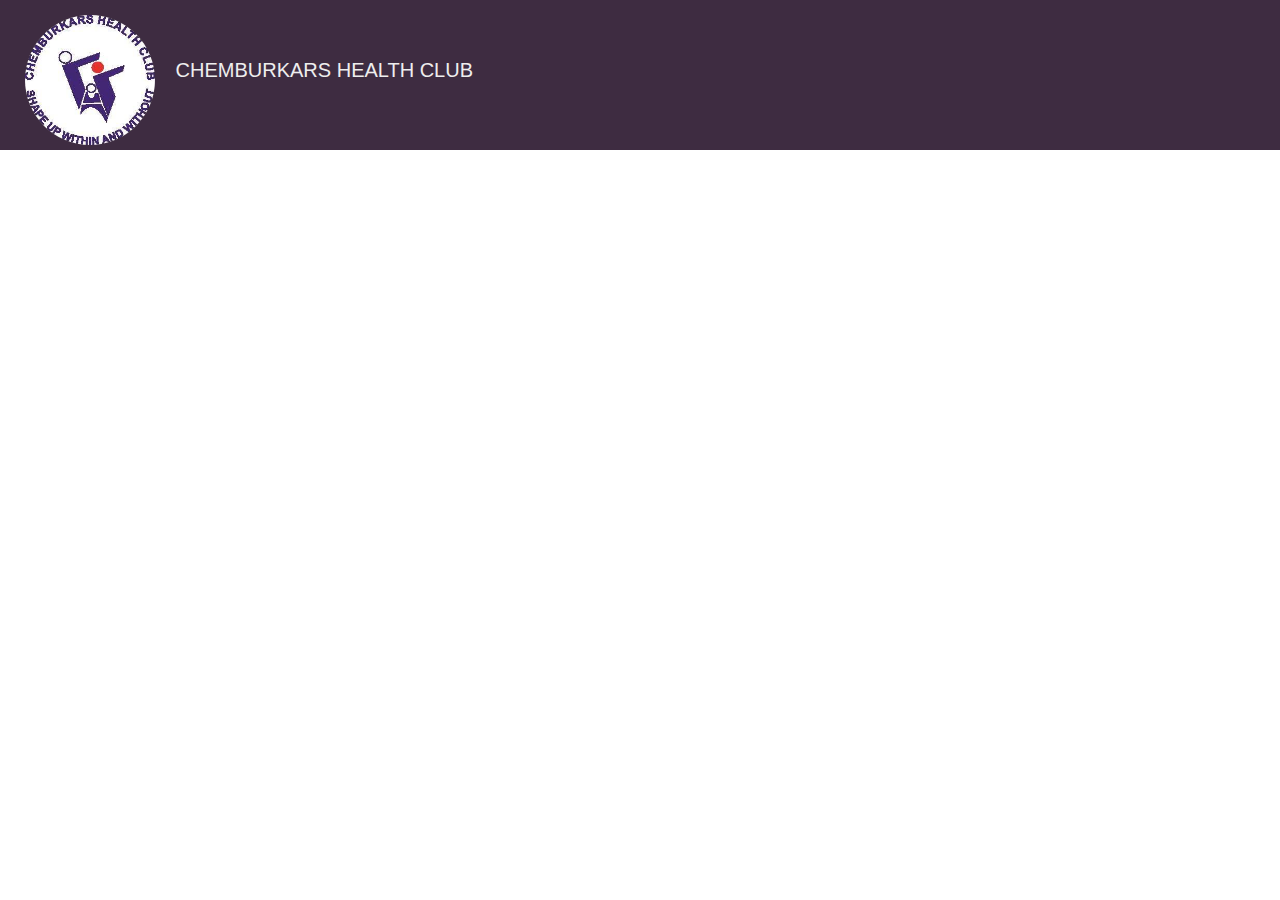
<file: about.html>
<!DOCTYPE html>
<html lang="en">
<head>
	<meta charset="UTF-8">
	<meta name="viewport" content="width=device-width, initial-scale=1">
	<title>About Page</title>
	<link rel="stylesheet" type="text/css" href="css/about.css">
	<link rel="stylesheet" href="https://maxcdn.bootstrapcdn.com/bootstrap/3.4.1/css/bootstrap.min.css">

</head>
<body>
	<div class="top-container">
    <div class="name1">
		<a href="index.html" class="pull-left visible-md visible-lg visible-sm visible-xs">
      <p>
		<img class="logo circular" src="images/gym_logo.jpg" alt="logo"><span>  Chemburkars Health Club</span></p></a>
	</div>
</div>
</body>

</html>
</file>
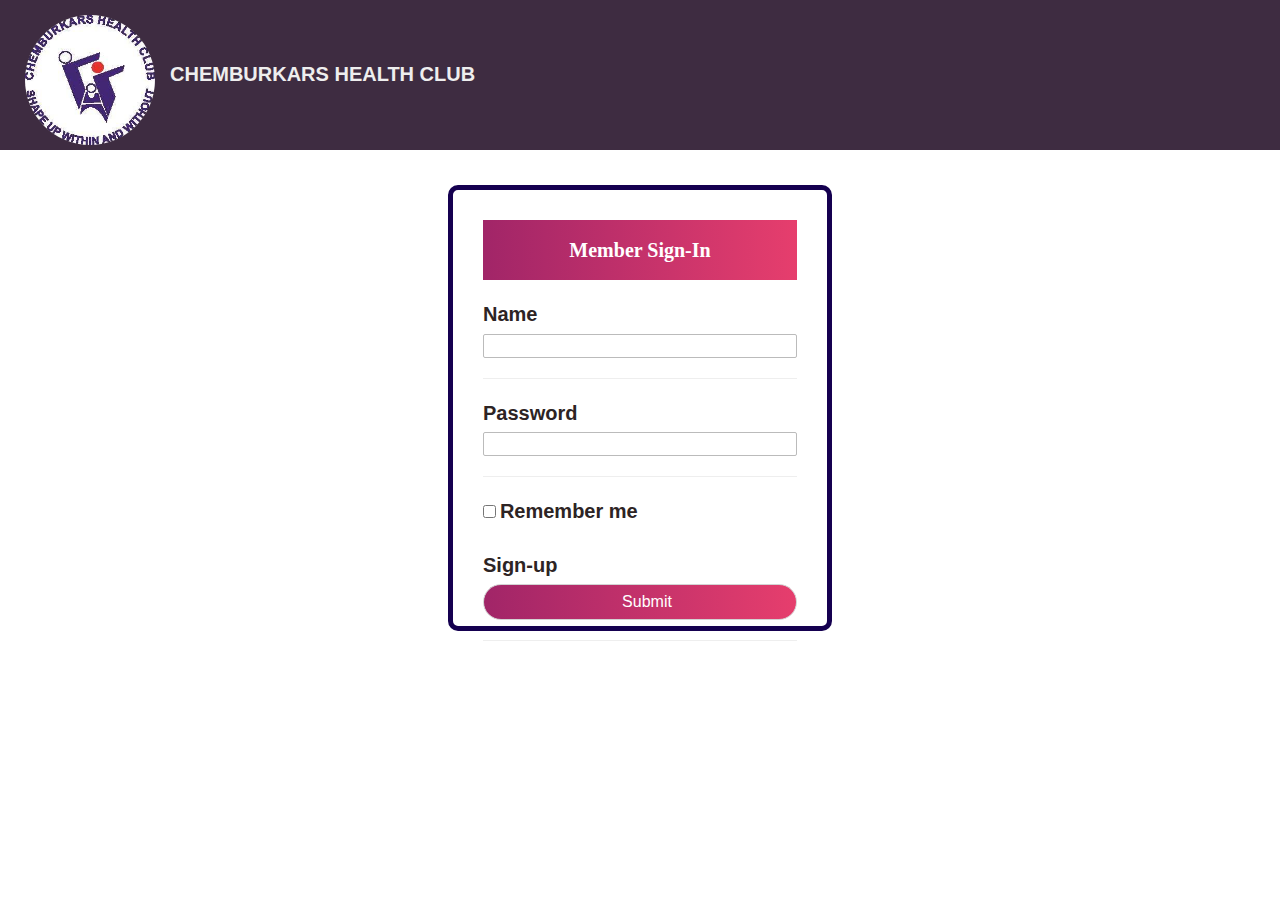
<file: sign.html>
<!DOCTYPE html>
<html lang="en">
<head>
	<meta charset="UTF-8">
	<meta name="viewport" content="width=device-width, initial-scale=1">
	<title>Sign-up Page</title>
	<link rel="stylesheet" type="text/css" href="css/sign.css">
	<link rel="stylesheet" href="https://maxcdn.bootstrapcdn.com/bootstrap/3.4.1/css/bootstrap.min.css">

	<link rel="apple-touch-icon" sizes="180x180" href="images/favicon_io/apple-touch-icon.png">
  <link rel="icon" type="image/png" sizes="32x32" href="images/favicon_io/favicon-32x32.png">
  <link rel="icon" type="image/png" sizes="16x16" href="images/favicon_io/favicon-16x16.png">
  <link rel="manifest" href="images/favicon_io/site.webmanifest">
</head>
<body>
	<div class="top-container">
    <div class="name1">
		<a href="index.html" class="pull-left visible-md visible-lg visible-sm visible-xs">
      <p>
		<img class="logo circular" src="images/gym_logo.jpg" alt="logo"><span class="pull-right visible-lg visible-md visible-sm"><strong> Chemburkars Health Club</strong> </span></p></a></div>
</div>
<div class="wrapper">
		<div class="head-text"><strong>Member Sign-In</strong></div><br>
		<div class="form1">
		<form>
			<label>Name</label><br>
			<input type="text" name="" value class="bigInput" required><hr>
			<label>Password</label><br>
			<input type="Passowrd" name="" id="Password" value class="bigInput" required><hr>
			
			<input type="Checkbox" name="" >
			<label> Remember me</label>
			<div class="field">
			<label>Sign-up</label>
			<input type="submit" name="" action="index.html"><hr>
			</div>
		</form>
	</div>
</div>
  

</body>
</html>
</file>
<file: css/about.css>
body{
  margin: 0;
    padding: 0;
    background: #2B2B2B;
}

/***top-container***/
.top-container{
  background: #3E2C41;
  height: 150px;
   display:inline-block; 
 padding:0px; 
 margin:0px; 
}
.top-container img{
  position: relative;
  left: 35px;
  top: 10px;
  bottom: 20px;
  height: 130px;
}
.circular{
  border-radius: 100%;
}
/**Gym name**/

 .name1 {
  padding-top: 0;
  position: relative;
  bottom: 10px;
  left: -10px;
}
.name1 a:hover, .name1 a:focus {
  text-decoration: none;
}
.name1 p { /* Kosher cert */
  color: #EEEEEE;
  text-transform: uppercase;
  font-size: .7em;
  margin-top: 15px;
}
.name1 p span { /* Star-K */
  vertical-align: middle;
  margin-left: 50px;
  font-size: 20px;
}


/********** Large devices only **********/
@media (min-width: 1200px) {
  .top-container{
    width: 100%;
  }
  .wrapper{

    width: 40%;
  }

}
/********** Medium devices only **********/
@media (min-width: 992px) and (max-width: 1199px) {
.top-container{
  width: 100%;
 }
.wrapper{

    width: 40%;
  }

}

/********** Small devices only **********/
@media (min-width: 768px) and (max-width: 991px) {
  /* Home Page */
  .top-container {
    width: 100%;
  }
  .wrapper{

    width: 40%;
  }
 

}

/********** Extra small devices only **********/
@media (max-width: 767px) {
  .top-container{
    width: 100%;
    height: 150px;
  }
   .wrapper{

    width: 70%;
  }
   
.navbar-brand {
    padding-top: 10px;
    height: 80px;
  }
  .navbar-brand p { /* Kosher cert */
    font-size: .6em;
    margin-top: 12px;
  }
  #collapsable-nav a { /* Collapsed nav menu text */
    font-size: 1.2em;
  }
  #collapsable-nav a span { /* Collapsed nav menu glyph */
    font-size: 1em;
    margin-right: 5px;
  }
   }

 



/********** Super extra small devices Only :-) (e.g., iPhone 4) **********/
@media (max-width: 479px) {
  .top-container{
    width: 100%;
  }
 .wrapper{

    width: 70%;
  }
  }
</file>
<file: css/sign.css>
body{
	margin: 0;
  	padding: 0;
  	background: #2B2B2B;
}

/***top-container***/
.top-container{
	background: #3E2C41;
	height: 150px;
   display:inline-block; 
 padding:0px; 
 margin:0px; 
}
.top-container img{
	position: relative;
	left: 35px;
	top: 10px;
  bottom: 20px;
	height: 130px;
}
.circular{
	border-radius: 100%;
}

/**Gym name**/

 .name1 {
  padding-top: 0;
  position: relative;
  bottom: 10px;
  left: -10px;
}
.name1 a:hover, .name1 a:focus {
  text-decoration: none;
}
.name1 p { 
  color: #EEEEEE;
  text-transform: uppercase;
  font-size: .7em;
  margin-top: 15px;
}
.pull-right{ /*Chemburkar name*/
  margin-top: 55px;
  margin-left: 50px;
  font-size: 20px;

}

/**Form**/

.wrapper{
	margin: auto;
	margin-top: 30px;
	border: 5px solid #150050;
	padding: 30px;
	font-family: 'Poppins', sans-serif;
	border-radius: 10px;
}
.head-text{
	text-align: center;
	font-size: 25px;
	font-family: 'Georgia', serif;
}
label{
	text-align: center;
	font-size: 20px;
	color:#2D2424 ;

}

.bigInput{
    width: 100%;
    height: 24px;
    padding-left: 0.4em;
    align-content: center;
}
input, select, .searchBox {
    border: solid 1px #bbb;
    background-color: #fff;
    border-radius: 2px;
}
.wrapper .head-text{
	line-height: 60px;
	color: #fff;
	border-radius: 0 0  0  0;
	padding: 0 20px;
	font-weight: 500;
	font-size: 20px;
	background:-webkit-linear-gradient(left, #A12568, #E63E6D);
}

.field{
	height: 45px;
	width: 100%;
	margin-top: 20px;
	color: white;
}
form .field input{
	width: 100%;
	height: 80%;
	padding-left: 20px;
	border: 1px solid lightgrey ;
	outline: none;
	border-radius: 25px;
	font-size: 16px;
	transition: all 0.3s ease;
	background:-webkit-linear-gradient(left, #A12568, #E63E6D);
}
/********** Large devices only **********/
@media (min-width: 1200px) {
  .top-container{
    width: 100%;
  }
  .wrapper{

  	width: 30%;
  	height: 40%;
  }

}

/********** Medium devices only **********/
@media (min-width: 992px) and (max-width: 1199px) {
.top-container{
  width: 100%;
}
.wrapper{

  	width: 30%;
  }

}

/********** Small devices only **********/
@media (min-width: 768px) and (max-width: 991px) {
  /* Home Page */
  .top-container {
    width: 100%;
  }
  .wrapper{

  	width: 40%;
  }
 

}

/********** Extra small devices only **********/
@media (max-width: 767px) {
  .top-container{
    width: 100%;
    height: 150px;
  }
   .wrapper{

  	width: 70%;
  }
   }

 



/********** Super extra small devices Only :-) (e.g., iPhone 4) **********/
@media (max-width: 479px) {
  .top-container{
    width: 100%;
  }
 .wrapper{

  	width: 70%;
  }
  }
</file>
